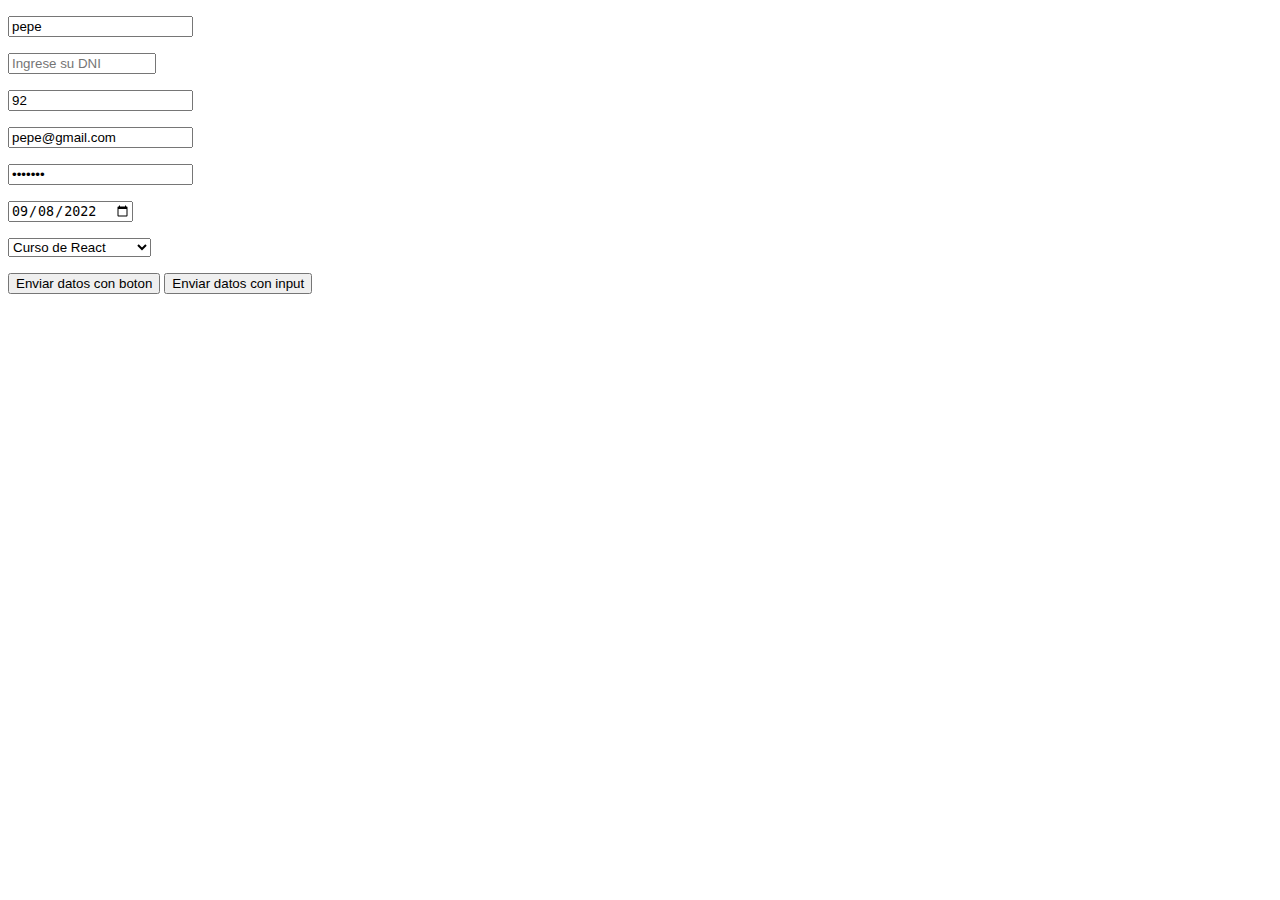
<file: formularios/formulario.html>
<!DOCTYPE html>
<html lang="en">
  <head>
    <meta charset="UTF-8" />
    <meta http-equiv="X-UA-Compatible" content="IE=edge" />
    <meta name="viewport" content="width=device-width, initial-scale=1.0" />
    <title>Formulario</title>
  </head>
  <body>
    <!-- *PARA PODER CREAR UN FORMULARIO NECESITAMOS LA ETIQUETA form -->
    <form action="">
      <!-- !Lo que esta dentro son las partes del formulario -->
      <!-- !IMPORTANT: Casi todos los tipos de input tiene placeholder -->
      <!-- INPUT type: text -->
      <!--? required: true(verdadero) -->
      <p>
        <input
          id="input-nombre"
          value="pepe"
          type="text"
          required
          name="nombre"
          readonly
          placeholder="ingrese su nombre"
        />
      </p>

      <!-- INPUT type: number -->
      <!-- Que el input tenga como max8 numeros -->
      <!-- maxlength: Para la longitud max -->
      <p>
        <input
          id="input-dni"
          type="number"
          style="width: 140px"
          maxlength="8"
          name="dni"
          placeholder="Ingrese su DNI"
        />
      </p>
      <p>
        <input
          required
          value="92"
          name="edad"
          type="number"
          placeholder="Ingrese su edad"
        />
      </p>

      <!-- INPUT type: email -->
      <p>
        <input
          value="pepe@gmail.com"
          required
          type="email"
          name="correo"
          placeholder="Ingrese su correo"
        />
      </p>

      <!-- INPUT type: password -->
      <p>
        <input
          value="1234567"
          required
          type="password"
          name="password"
          placeholder="Ingrese su contraseña"
        />
      </p>

      <!-- INPUT type: date -->
      <p>
        <input
          id="input-fecha"
          value="2022-09-08"
          required
          type="date"
          placeholder="Ingrese su fecha"
        />
      </p>

      <!-- Lista de opciones -->
      <p>
        <select required>
          <option value="1" disabled>Selecciona un curso</option>
          <option value="curso-react" selected>Curso de React</option>
          <option value="curso-html">Curso de HTML</option>
          <option value="curso-css">Curso de CSS</option>
          <option value="curso-angular">Curso de Angular</option>
        </select>
      </p>

      <!-- Botones para enviar datos -->
      <button type="submit">Enviar datos con boton</button>
      <input type="submit" value="Enviar datos con input" />
    </form>
  </body>
</html>
</file>
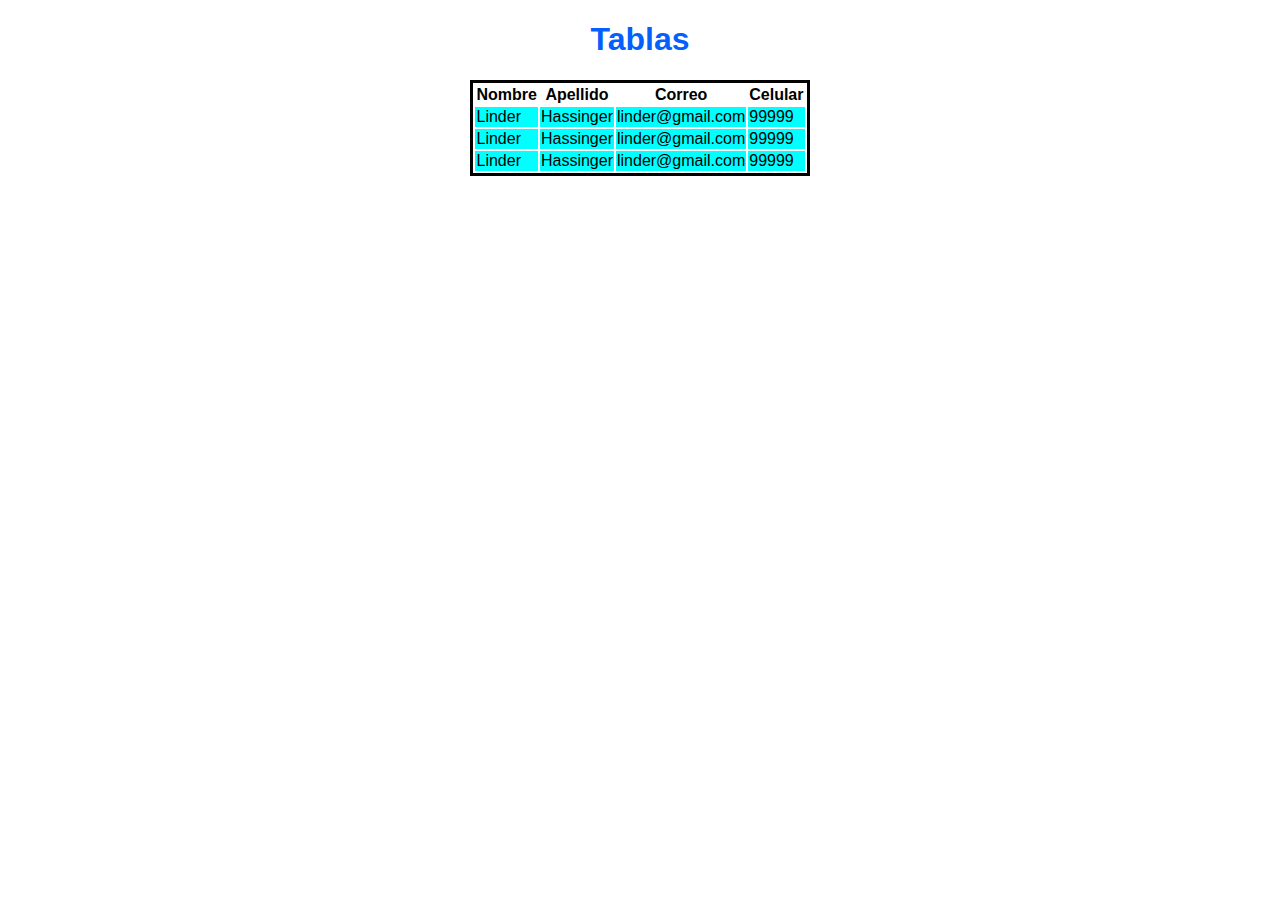
<file: tablas/tablas.html>
<!DOCTYPE html>
<html lang="en">
  <head>
    <meta charset="UTF-8" />
    <meta http-equiv="X-UA-Compatible" content="IE=edge" />
    <meta name="viewport" content="width=device-width, initial-scale=1.0" />
    <title>Document</title>
  </head>
  <!-- Agregamos la etiqueta style -->
  <!-- va a permitir escribir css y dar estilos a nuestros elementos -->
  <style>
    body {
      font-family: Arial;
      text-align: -webkit-center;
    }

    table {
      border: solid;
    }

    h1 {
      color: rgb(4, 95, 253);
    }

    td {
      background-color: aqua;
    }
  </style>
  <body>
    <h1>Tablas</h1>
    <!-- Estructura correcta -->
    <!-- background color (color de fondo) -->
    <!-- puede ser hexadecimal -->
    <!-- puede ser en ingles -->
    <!-- puedeser hsl - rgb - rgba -->
    <table>
      <thead>
        <!-- es buenas practica que mis elementos th esten dentro un tr -->
        <tr>
          <th>Nombre</th>
          <th>Apellido</th>
          <th>Correo</th>
          <th>Celular</th>
        </tr>
      </thead>
      <tbody>
        <tr>
          <td>Linder</td>
          <td>Hassinger</td>
          <td>linder@gmail.com</td>
          <td>99999</td>
        </tr>
        <tr>
          <td>Linder</td>
          <td>Hassinger</td>
          <td>linder@gmail.com</td>
          <td>99999</td>
        </tr>
        <tr>
          <td>Linder</td>
          <td>Hassinger</td>
          <td>linder@gmail.com</td>
          <td>99999</td>
        </tr>
      </tbody>
    </table>
  </body>
</html>
</file>
